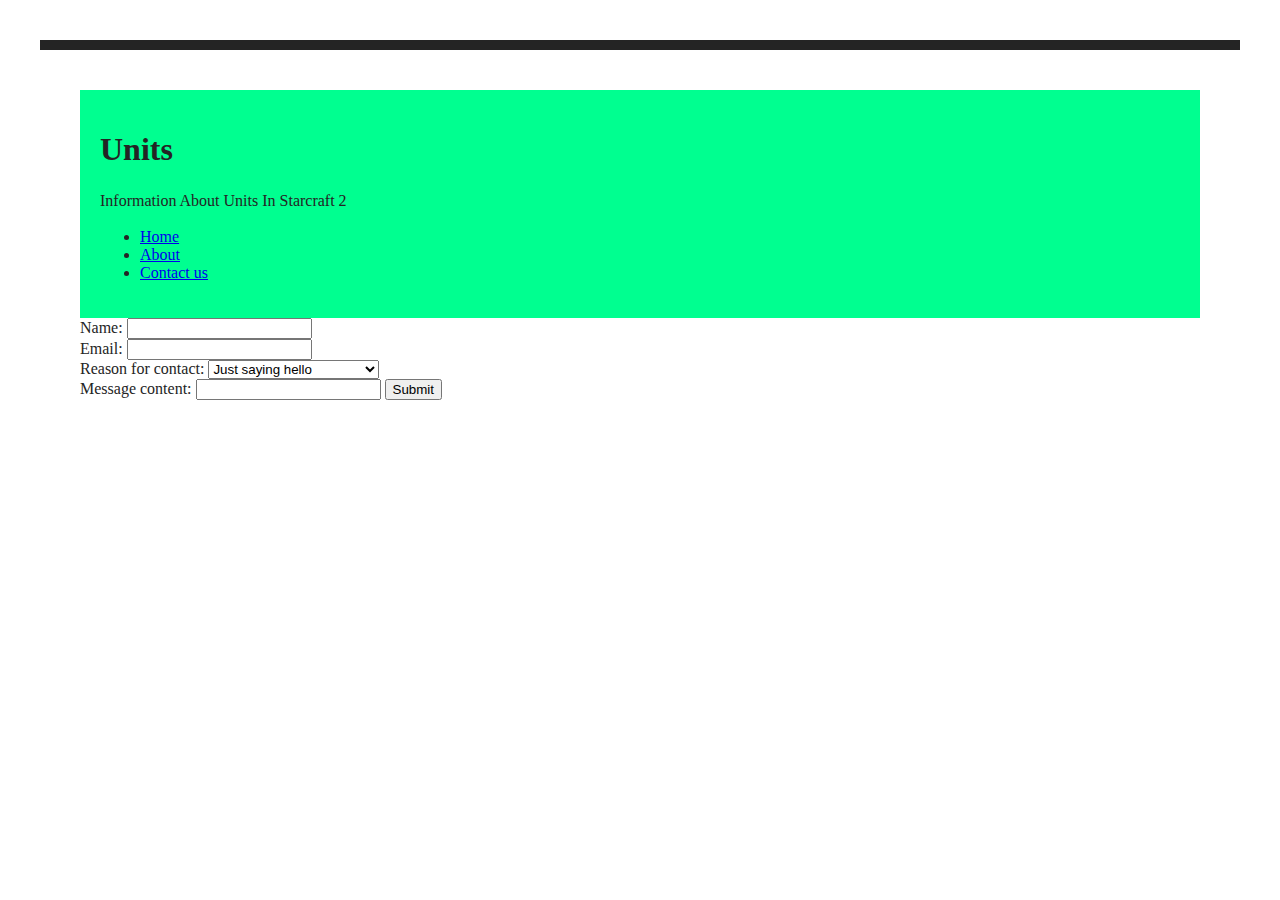
<file: contact.html>
<!DOCTYPE html>
<html lang="en">
<head>
    <meta charset="UTF-8">
    <meta name="viewport" content="width=device-width, initial-scale=1.0">
    <link rel="stylesheet" href="style.css">
    <title>About</title>
</head>
<body>
    <div class="sticky">
        <header>

            <h1> Units </h1>
            <p> Information About Units In Starcraft 2 </p>
            <nav>
                <ul>
                    <li><a href="index.html">Home</a></li>
                    <li><a href="about.html">About</a></li>
                    <li><a href="contact.html">Contact us</a></li>
                </ul>
            </nav>

        </header>
    </div>
    <form>
        <label>
            Name:
            <input type="text">
        </label>
    </form>
    <form>
        <label>
            Email:
            <input type="text">
        </label>
    </form>
    <form>
        <label>
            Reason for contact:
            <select>
            <option value="Just saying hello">Just saying hello</option>
            <option value="Looking for contractor">Looking for a contractor</option>
            <option value="Interested in Interview">Interested in an interview</option>
            </select>
        </label>
    </form>
    <form>
        <label>
            Message content:
            <input type="text">
        </label>
        <input type="submit" value="Submit">
    </form>
</body>
</html>
</file>
<file: style.css>
body {
    font-family:'Times New Roman', Times, serif;
    margin: 40px;
    padding: 40px;
    color: #242424;
    border-top: 10px solid #242424;
    background: #fff;
}
.sticky, .foot{
    padding: 20px;
}

.sticky {
    background: #00ff90;
    position: sticky;
    top: 0;
}

.foot {
    margin-top: 40px;
    background: #00ff90;

}

p {
    line-height: 1.4em;
    width:600px;
}

section {
    display: flex;
}

article {
    background: #999;
    padding: 20px;
    margin: 20px;
}

#VoidrayBlog {
    border-top: 1px dotted #ccc;
    border-bottom: 1px dotted #ccc;    
}

#VoidrayCounterBlog {
    border-bottom: 1px dotted #ccc;
    flex: 3;
}

.img {
    height: 200px;
    width: 200px;
    margin-left: 50px;
    float: right;
}

#tc1 {
    color: red;
}

#tc2 {
    color: dodgerblue;
}

#tc3 { 
    color: limegreen;
}

#tc4 { 
    color: sandybrown;
}

#gamepic {
    padding-top: 40px;
}

.gameList {
    background: #999;
    width: 500px;
}

#gameTable {
    width: 400px;
}

#gameListHead {
    padding-left: 150px;
}

#Title {
    padding-left: 100px;
}

#Date {
    padding-left: 40px;
}
</file>
